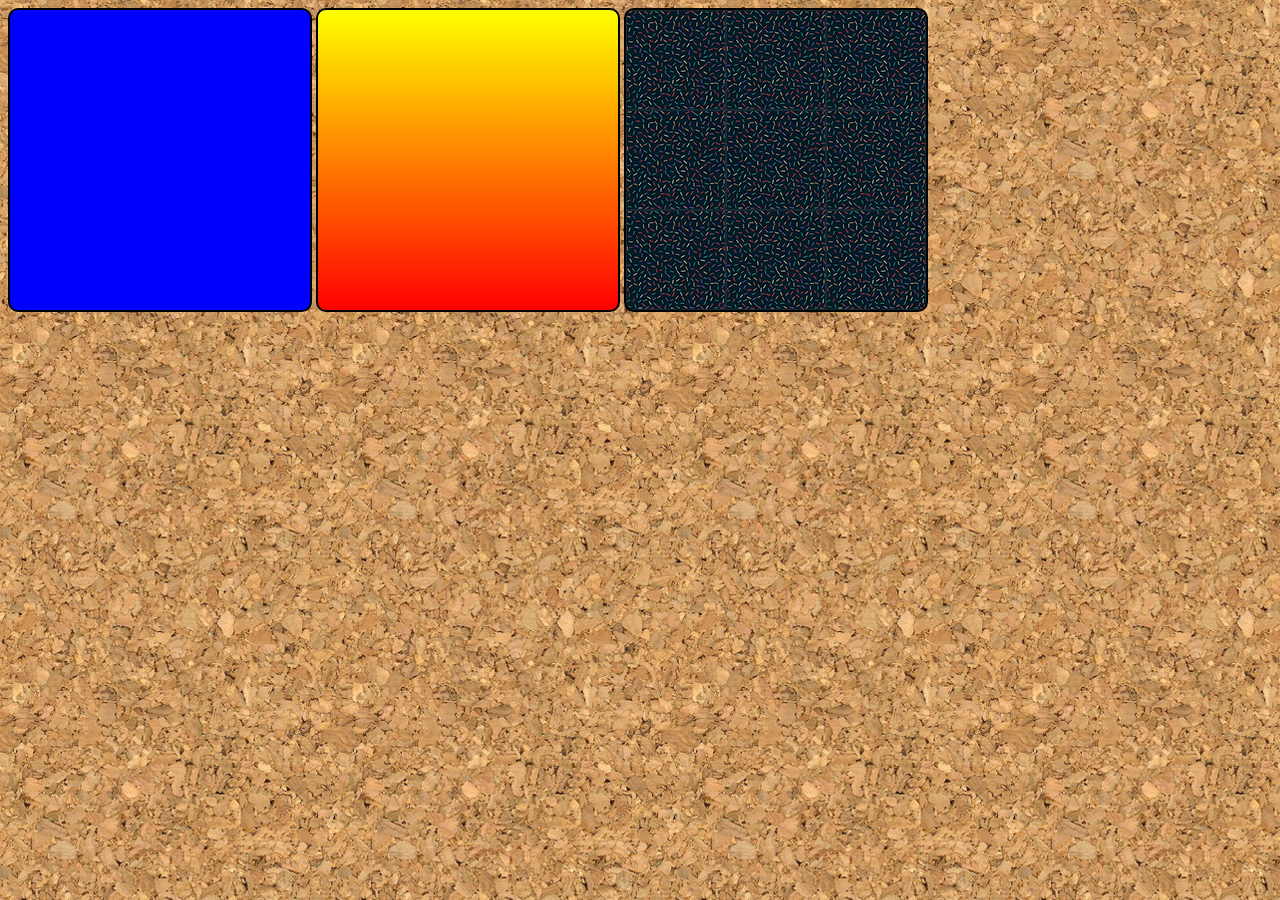
<file: fundo001.html>
<!DOCTYPE html>
<html lang="pt-br">
<head>
    <meta charset="UTF-8">
    <meta name="viewport" content="width=device-width, initial-scale=1.0">
    <title>Teste de Imagem de Fundo 001</title>
    <style>
        body{
                background-image: url(Imagens/wallpaper001.jpg);
        }
        
        div.quadrado{
            display: inline-block;
            border: 2px solid black;
            border-radius: 10px;
            background-color: rgb(218, 218, 218);
            width: 300px;
            height: 300px;
        }

        div#q1{
                background-color: blue;
        }

        #q2{
                background-image: linear-gradient(to bottom, yellow, red); /*botto: do amarelo para baixo*/
        }

        #q3{
                background-image: url(Imagens/pattern001.png);
        }
    </style> 
</head>
<body>
    <div class="quadrado" id="q1">

    </div>
    <div class="quadrado" id="q2">

    </div>
    <div class="quadrado" id="q3">

    </div>
    
</body>
</html>
</file>
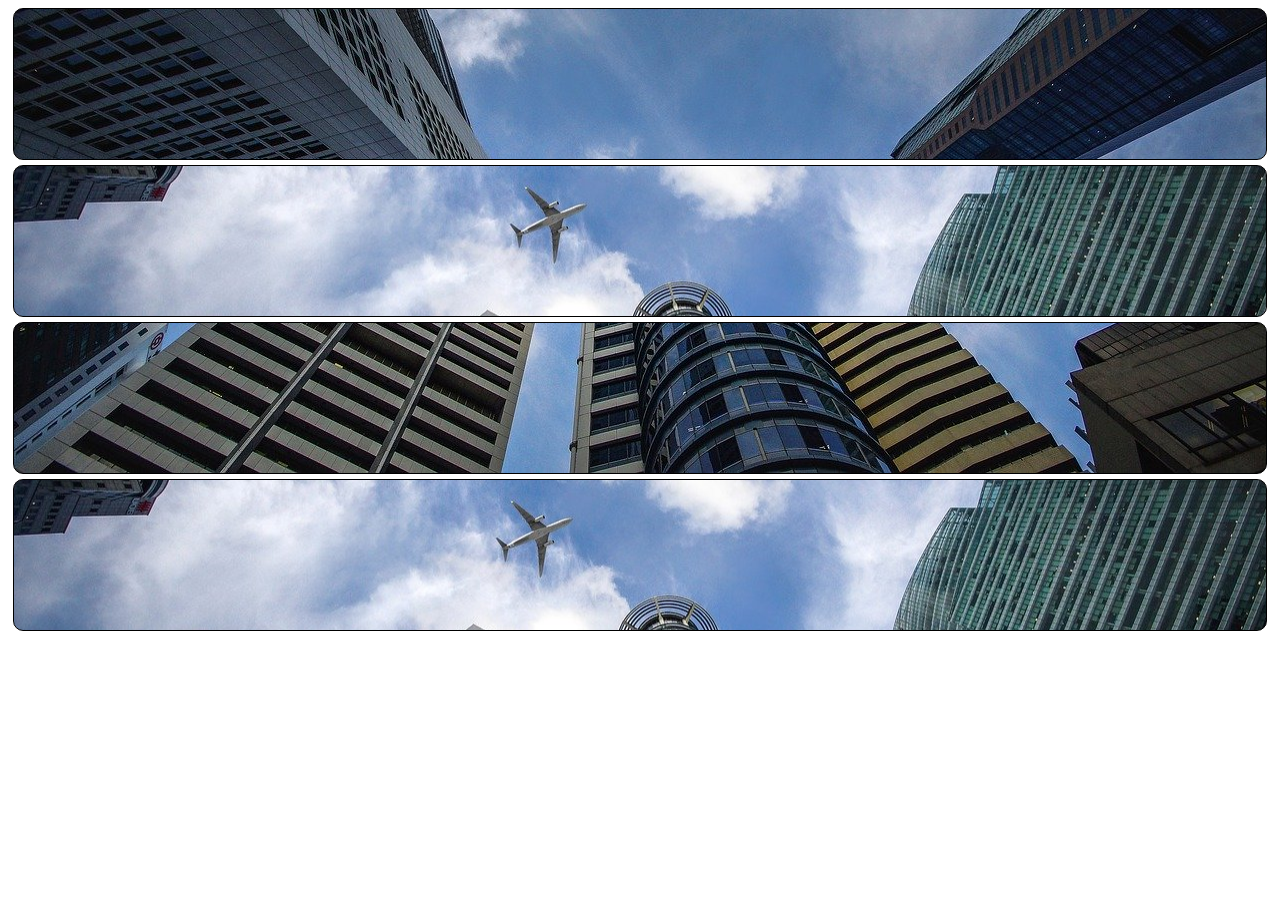
<file: fundo003.html>
<!DOCTYPE html>
<html lang="pt-br">
<head>
    <meta charset="UTF-8">
    <meta name="viewport" content="width=device-width, initial-scale=1.0">
    <title>Posição dos Fundos</title>
    <style>
        .bloco{
            background-image: url(Imagens/wallpaper002.jpg);
            height: 150px;
            border: 1px solid black;
            border-radius: 10px;
            margin: 5px;
        }

        #q1{
            background-position: left top;
        }

        #q2{
            background-position: left center;
        }

        #q3{
            background-position: right bottom;
        }

        #q4{
            background-position: center center;
        }
    </style>
</head>
<body>
    <div class="bloco" id="q1">

    </div>
    <div class="bloco" id="q2">
        
    </div>
    <div class="bloco" id="q3">
        
    </div>
    <div class="bloco" id="q4">
        
    </div>
    
    
</body>
</html>
</file>
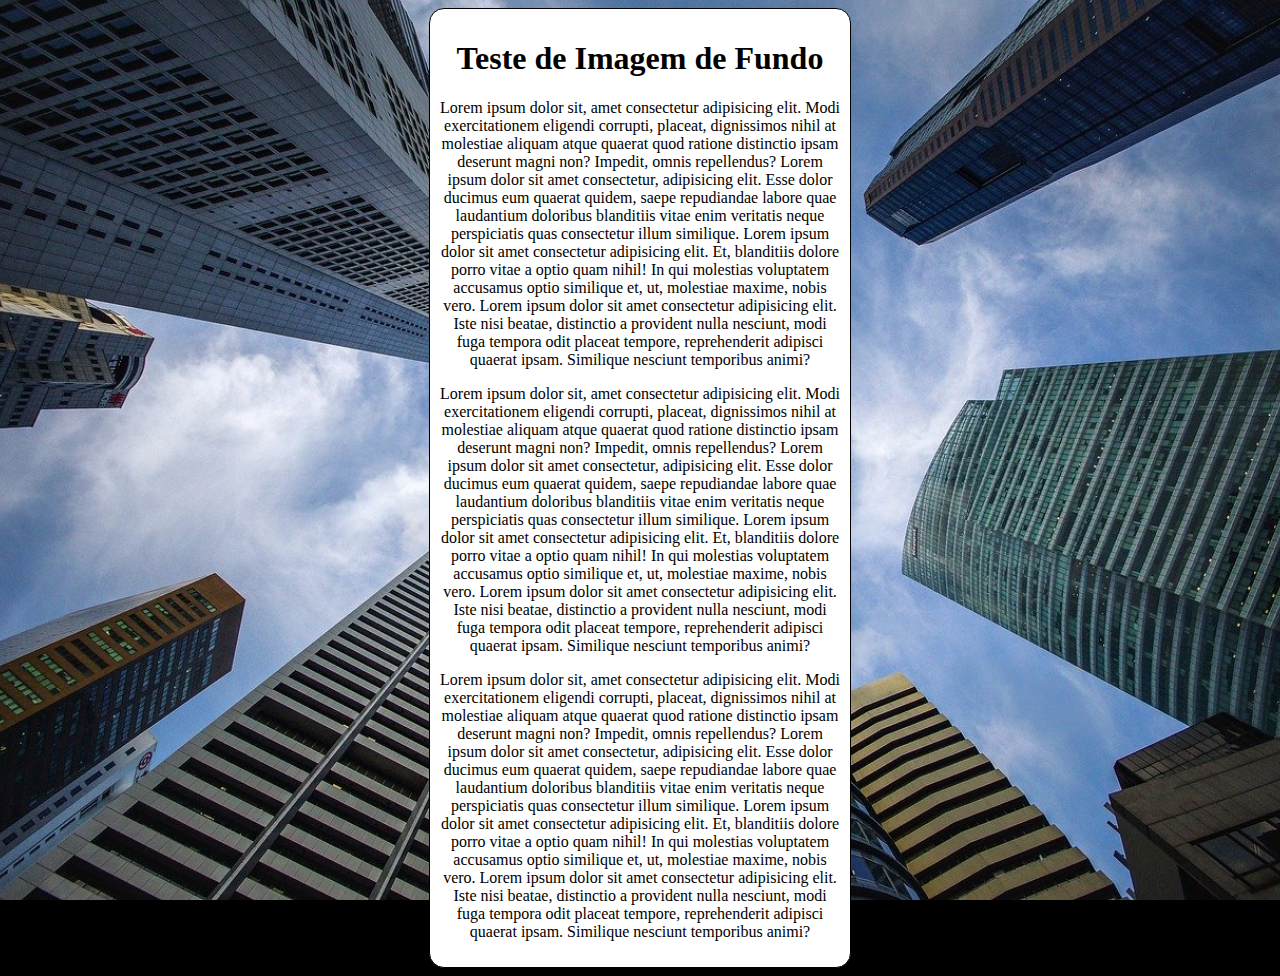
<file: fundo006.html>
<!DOCTYPE html>
<html lang="pt-br">
<head>
    <meta charset="UTF-8">
    <meta name="viewport" content="width=device-width, initial-scale=1.0">
    <title>Fundo Fixo de Tela</title>
    <style>
        body{
            /*height: 97vh; /tamanho do body/
            background-color: black;
            background-image: url(Imagens/wallpaper002.jpg);
            background-position: center top;
            background-repeat: no-repeat;
            background-size: cover;
            background-attachment: fixed;
            /Mantem o fundo fixo/

           
            shorthand - background - O size não funciona!:
            color > image > position > repeat > size > attachment */

            background: black url(Imagens/wallpaper002.jpg) center top no-repeat fixed;
            background-size: cover; 
        }

        /*
        contain: Exibe toda a imagem mas cria barras para laterais ou superiores a depender do ajuste da jenla do usuario.
        ----------------------------------
        Cover: Ajusta a imagem ao tamanho da janela, mas corta um pouco da imagem para se ajustar a janela do usuario.
        */

        main{
            background-color: white;
            width: 400px;
            padding: 10px;
            margin: auto;
            border: 1px solid black;
            border-radius: 15px;
            text-align: center;
        }
    </style>
</head>
<body>
    <main>
        <h1>Teste de Imagem de Fundo</h1>
        <p>Lorem ipsum dolor sit, amet consectetur adipisicing elit. Modi exercitationem eligendi corrupti, placeat, dignissimos nihil at molestiae aliquam atque quaerat quod ratione distinctio ipsam deserunt magni non? Impedit, omnis repellendus? Lorem ipsum dolor sit amet consectetur, adipisicing elit. Esse dolor ducimus eum quaerat quidem, saepe repudiandae labore quae laudantium doloribus blanditiis vitae enim veritatis neque perspiciatis quas consectetur illum similique. Lorem ipsum dolor sit amet consectetur adipisicing elit. Et, blanditiis dolore porro vitae a optio quam nihil! In qui molestias voluptatem accusamus optio similique et, ut, molestiae maxime, nobis vero. Lorem ipsum dolor sit amet consectetur adipisicing elit. Iste nisi beatae, distinctio a provident nulla nesciunt, modi fuga tempora odit placeat tempore, reprehenderit adipisci quaerat ipsam. Similique nesciunt temporibus animi?</p>
        <p>Lorem ipsum dolor sit, amet consectetur adipisicing elit. Modi exercitationem eligendi corrupti, placeat, dignissimos nihil at molestiae aliquam atque quaerat quod ratione distinctio ipsam deserunt magni non? Impedit, omnis repellendus? Lorem ipsum dolor sit amet consectetur, adipisicing elit. Esse dolor ducimus eum quaerat quidem, saepe repudiandae labore quae laudantium doloribus blanditiis vitae enim veritatis neque perspiciatis quas consectetur illum similique. Lorem ipsum dolor sit amet consectetur adipisicing elit. Et, blanditiis dolore porro vitae a optio quam nihil! In qui molestias voluptatem accusamus optio similique et, ut, molestiae maxime, nobis vero. Lorem ipsum dolor sit amet consectetur adipisicing elit. Iste nisi beatae, distinctio a provident nulla nesciunt, modi fuga tempora odit placeat tempore, reprehenderit adipisci quaerat ipsam. Similique nesciunt temporibus animi?</p>
        <p>Lorem ipsum dolor sit, amet consectetur adipisicing elit. Modi exercitationem eligendi corrupti, placeat, dignissimos nihil at molestiae aliquam atque quaerat quod ratione distinctio ipsam deserunt magni non? Impedit, omnis repellendus? Lorem ipsum dolor sit amet consectetur, adipisicing elit. Esse dolor ducimus eum quaerat quidem, saepe repudiandae labore quae laudantium doloribus blanditiis vitae enim veritatis neque perspiciatis quas consectetur illum similique. Lorem ipsum dolor sit amet consectetur adipisicing elit. Et, blanditiis dolore porro vitae a optio quam nihil! In qui molestias voluptatem accusamus optio similique et, ut, molestiae maxime, nobis vero. Lorem ipsum dolor sit amet consectetur adipisicing elit. Iste nisi beatae, distinctio a provident nulla nesciunt, modi fuga tempora odit placeat tempore, reprehenderit adipisci quaerat ipsam. Similique nesciunt temporibus animi?</p>
    </main>
    
</body>
</html>
</file>
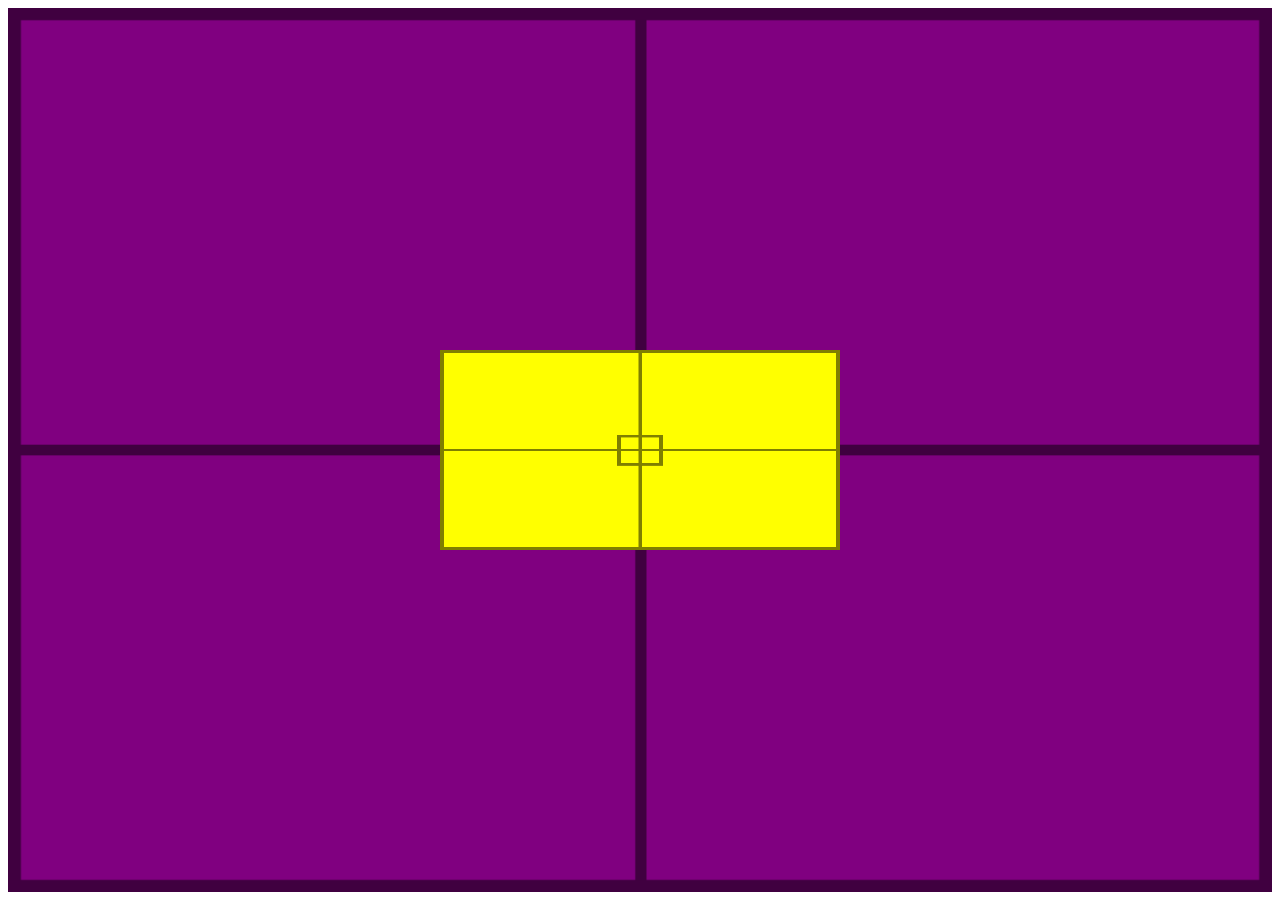
<file: fundo007.html>
<!DOCTYPE html>
<html lang="pt-br">
<head>
    <meta charset="UTF-8">
    <meta name="viewport" content="width=device-width, initial-scale=1.0">
    <title>Alinhamento Vertical</title>
    <style>
        #container{
            background-image: url(Imagens/target001.png);
            background-size: 100% 100%;

            height: 96vh;
            padding: 10px;
            background-color: purple;
        }

        #conteudo{
            background-image: url(Imagens/target001.png);
            background-size: 100% 100%;

            position: absolute;
            height: 200px;
            width: 400px;
            background-color: yellow;

            left: 50%;
            top: 50%;
            /*Centralizar um conteudo na tela com o valores positivos*/

            transform: translate(-50%, -50%);
            /*Centralizar um conteudo na tela com o valores negativos*/
        }

    </style>
</head>
<body>
    <section id="container">
        <article id="conteudo">

        </article>
    </section>
    
</body>
</html>
</file>
